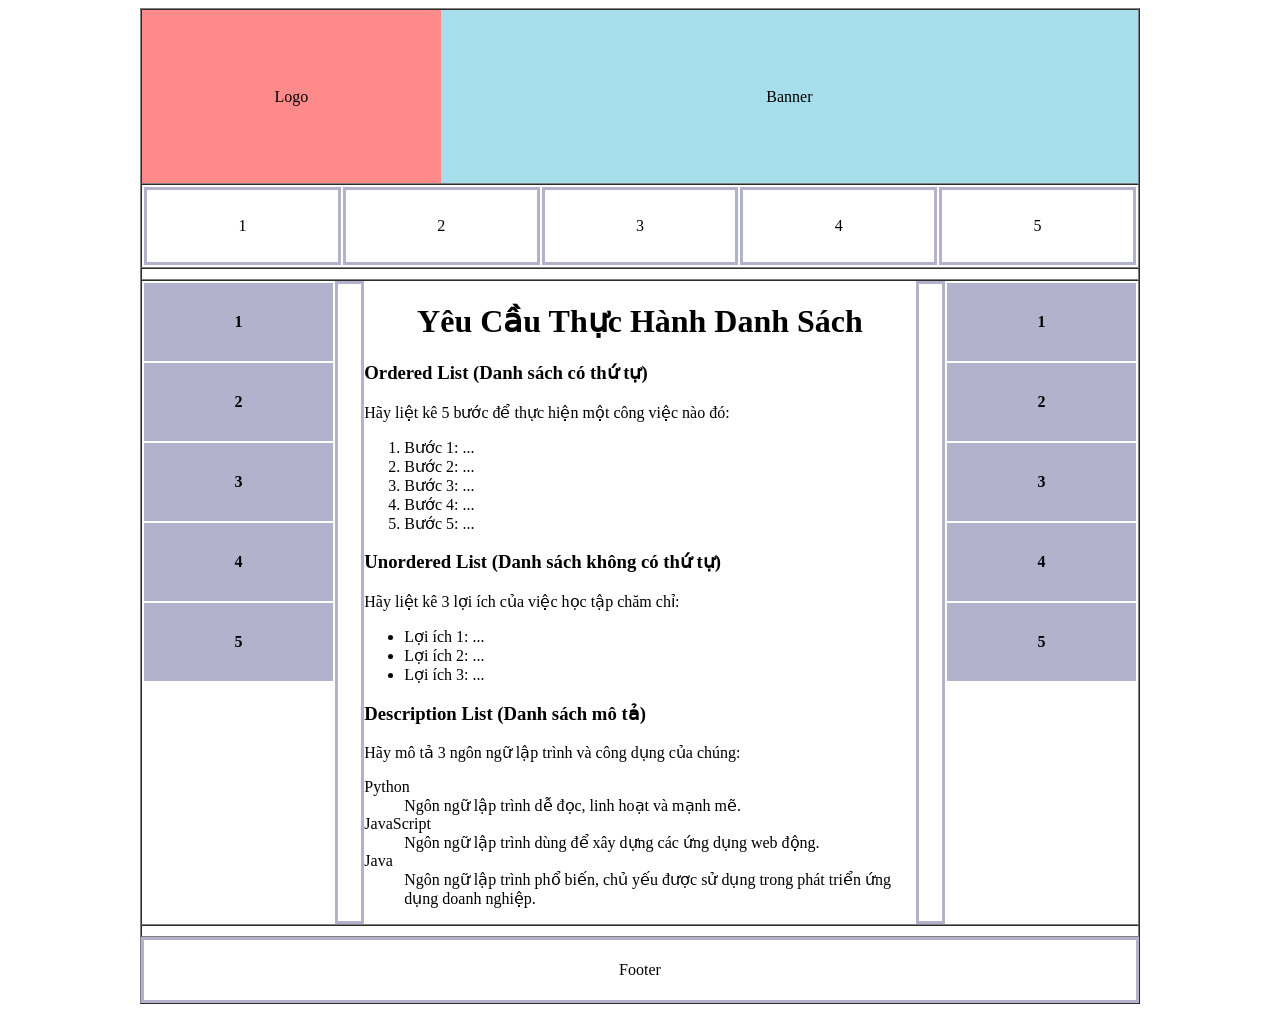
<file: lab02_khung_table.html>
<!DOCTYPE html
  PUBLIC "-//W3C//DTD XHTML 1.0 Transitional//EN" "http://www.w3.org/TR/xhtml1/DTD/xhtml1-transitional.dtd">
<html xmlns="http://www.w3.org/1999/xhtml">

<head>
  <meta http-equiv="Content-Type" content="text/html; charset=utf-8" />
  <title>BookStore</title>
</head>

<body>
  <table width="1000" align="center" border="1" cellpadding="0" cellspacing="0">

    <tr>
      <!-- logo và banner -->
      <td>
        <table border="0" cellpadding="0" cellspacing="0" width="100%">
          <tr>
            <td style="background-color:rgb(255, 138, 138) ;" height="173" width="300" align="center" valign="middle" >
              Logo
            </td>
            <td style="background-color:rgb(166, 222, 236) ;" width="700" align="center" >
              Banner
            </td>
          </tr>
        </table>
      </td>
    </tr>

    <tr>
      <!-- menu -->
      <td height="70">
        <!-- Tạo 1 table 5 cột, 1 hàng định dạng phù hợp theo yêu cầu -->
        <table>
          <td height="70" width="200" align="center" style="border:3px solid #b2b2cc;"> 1 </td>
          <td height="70" width="200" align="center" style="border:3px solid #b2b2cc;"> 2 </td>
          <td height="70" width="200" align="center" style="border:3px solid #b2b2cc;"> 3 </td>
          <td height="70" width="200" align="center" style="border:3px solid #b2b2cc;"> 4 </td>
          <td height="70" width="200" align="center" style="border:3px solid #b2b2cc;"> 5 </td>
        </table>
      </td>
    </tr>
    <tr>
      <!-- dòng trắng -->
      <td height="10"></td>
    </tr>
    <tr>
      <!-- Nội dung -->
       
      <td>
        <table width="100%" border="0" cellpadding="0" cellspacing="0">
          <tr>
            <!-- left -->
            <td width="196" height="250" valign="top">
              <table>
                <tr style="background-color: #b2b2cc;"><th height="70" width="200" align="center" style="border:3px solid #b2b2cc;">1</th></tr>
                <tr style="background-color: #b2b2cc;"><th height="70" width="200" align="center" style="border:3px solid #b2b2cc;">2</th></tr>
                <tr style="background-color: #b2b2cc;"><th height="70" width="200" align="center" style="border:3px solid #b2b2cc;">3</th></tr>
                <tr style="background-color: #b2b2cc;"><th height="70" width="200" align="center" style="border:3px solid #b2b2cc;">4</th></tr>
                <tr style="background-color: #b2b2cc;"><th height="70" width="200" align="center" style="border:3px solid #b2b2cc;">5</th></tr>
            </table>
            </td>
            
            <!-- Tạo 1 table 5 hàng, 1 cột định dạng phù hợp -->
            
              
            <td width="24" style="border:3px solid #b2b2cc;" height="70" width="200" align="center"></td> <!-- trắng -->

            <!-- center -->
            <td width="560" align="">
              <table>
                <body>

                  <h1 align="center">Yêu Cầu Thực Hành Danh Sách</h1>
                  
                  <h3>Ordered List (Danh sách có thứ tự)</h3>
                  <p>Hãy liệt kê 5 bước để thực hiện một công việc nào đó:</p>
                  <ol>
                    <li>Bước 1: ...</li>
                    <li>Bước 2: ...</li>
                    <li>Bước 3: ...</li>
                    <li>Bước 4: ...</li>
                    <li>Bước 5: ...</li>
                  </ol>
                  
                  <h3>Unordered List (Danh sách không có thứ tự)</h3>
                  <p>Hãy liệt kê 3 lợi ích của việc học tập chăm chỉ:</p>
                  <ul>
                    <li>Lợi ích 1: ...</li>
                    <li>Lợi ích 2: ...</li>
                    <li>Lợi ích 3: ...</li>
                  </ul>
                  
                  <h3>Description List (Danh sách mô tả)</h3>
                  <p>Hãy mô tả 3 ngôn ngữ lập trình và công dụng của chúng:</p>
                  <dl>
                    <dt>Python</dt>
                    <dd>Ngôn ngữ lập trình dễ đọc, linh hoạt và mạnh mẽ.</dd>
                  
                    <dt>JavaScript</dt>
                    <dd>Ngôn ngữ lập trình dùng để xây dựng các ứng dụng web động.</dd>
                  
                    <dt>Java</dt>
                    <dd>Ngôn ngữ lập trình phổ biến, chủ yếu được sử dụng trong phát triển ứng dụng doanh nghiệp.</dd>
                  </dl>
                  
                  </body>
              </table>
            </td>

            <td width="24" style="border:3px solid #b2b2cc;" height="70" width="200" align="center"></td> <!-- trắng -->

            <!-- right -->
             
            <td width="196" valign="top">
            <!-- Tạo 1 table 5 hàng, 1 cột tương ứng bên left-->
            <table>
              <tr style="background-color: #b2b2cc;"><th height="70" width="200" align="center" style="border:3px solid #b2b2cc;">1</th></tr>
              <tr style="background-color: #b2b2cc;"><th height="70" width="200" align="center" style="border:3px solid #b2b2cc;">2</th></tr>
              <tr style="background-color: #b2b2cc;"><th height="70" width="200" align="center" style="border:3px solid #b2b2cc;">3</th></tr>
              <tr style="background-color: #b2b2cc;"><th height="70" width="200" align="center" style="border:3px solid #b2b2cc;">4</th></tr>
              <tr style="background-color: #b2b2cc;"><th height="70" width="200" align="center" style="border:3px solid #b2b2cc;">5</th></tr>
          </table>
            </td>
          </tr>
        </table>

      </td>
    </tr>

    <tr>
      <!-- trắng -->
      <td height="10"></td>
    </tr>

    <tr>
      <!-- footer -->
      <td height="60" align="center" style="border:3px solid #b2b2cc;"> Footer </td>
    </tr>

  </table>

</body>

</html>
</file>
